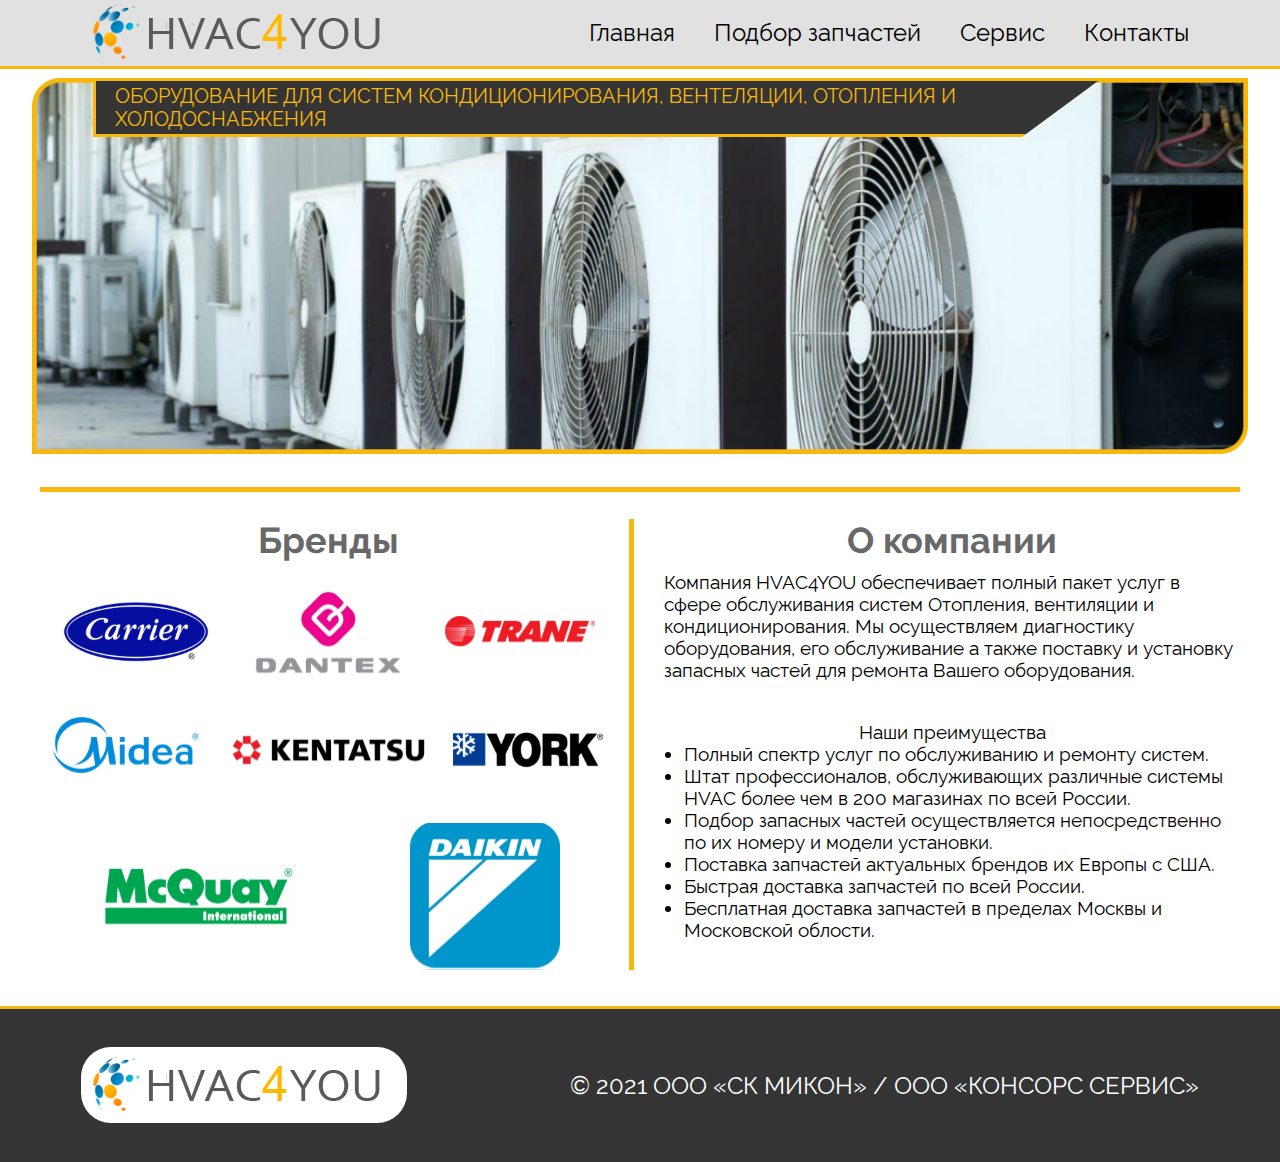
<file: index.html>
<!DOCTYPE html>
<html lang="en">

<head>
  <meta charset="UTF-8">
  <meta http-equiv="X-UA-Compatible" content="IE=edge">
  <meta name="viewport" content="width=device-width, initial-scale=1.0">
  <title>HVAC4YOU</title>
  <link rel="stylesheet" href="css/style__index.css">
</head>

<body>
  <header class="header">
  <img src="img/logo.svg" alt="logo" class="header__logo" />
  <div class="header__open" id="open">
    <span></span>
    <span></span>
    <span></span>
  </div>
  <nav class="header__nav hidden" id="nav">
    <span class="header__close" id="close">X</span>
    <ul class="header__nav__list">
      <li class="header__nav__item"><a href="#" class="header__nav__link">Главная</a></li>
      <li class="header__nav__item"><a href="#" class="header__nav__link">Подбор запчастей</a></li>
      <li class="header__nav__item"><a href="#" class="header__nav__link">Сервис</a></li>
      <li class="header__nav__item"><a href="#" class="header__nav__link">Контакты</a></li>
    </ul>
  </nav>
</header>
  <main class="main">
    <div class="main__banner">
      <img src="img/img1.png" alt="image" class="main__banner__img">
      <div class="main__banner__content">
        <span class="main__banner__content__text">Оборудование для систем кондиционирования, вентеляции, отопления и
          холодоснабжения</span>
      </div>
    </div>
    <div class="main__content">
      <div class="main__content__brand">
        <span class="main__content__brand__title">Бренды</span>
        <div class="main__content__brand__cards">
          <img src="img/brand-1.svg" alt="brand-logo" class="main__content__brand__img">
          <img src="img/brand-2.svg" alt="brand-logo" class="main__content__brand__img">
          <img src="img/brand-3.svg" alt="brand-logo" class="main__content__brand__img">
          <img src="img/brand-4.svg" alt="brand-logo" class="main__content__brand__img">
          <img src="img/brand-5.svg" alt="brand-logo" class="main__content__brand__img margin-top-bottom">
          <img src="img/brand-6.svg" alt="brand-logo" class="main__content__brand__img">
          <img src="img/brand-7.svg" alt="brand-logo" class="main__content__brand__img">
          <img src="img/brand-8.svg" alt="brand-logo" class="main__content__brand__img">
        </div>
      </div>
      <!-- <span class="main__content__line"></span> -->
      <div class="main__content__company">
        <span class="main__content__company__title">О компании</span>
        <div class="main__content__company__content">
          <span class="main__content__company__content--1">
            Компания HVAC4YOU обеспечивает полный пакет услуг в сфере обслуживания систем Отопления, вентиляции и
            кондиционирования. Мы осуществляем диагностику оборудования, его обслуживание а также поставку и установку
            запасных частей для ремонта Вашего оборудования.
          </span>
          <div class="main__content__company__content--2">
            <span class="main__content__company__content--2__title">Наши преимущества</span>
            <ul class="main__content__company__content--2__list">
              <li class="main__content__company__content--2__item">Полный спектр услуг по обслуживанию и ремонту систем.
              </li>
              <li class="main__content__company__content--2__item">Штат профессионалов, обслуживающих различные системы
                HVAC более чем в 200 магазинах по всей России.</li>
              <li class="main__content__company__content--2__item">Подбор запасных частей осуществляется непосредственно
                по их номеру и модели установки.</li>
              <li class="main__content__company__content--2__item">Поставка запчастей актуальных брендов их Европы с
                США.</li>
              <li class="main__content__company__content--2__item">Быстрая доставка запчастей по всей России.</li>
              <li class="main__content__company__content--2__item">Бесплатная доставка запчастей в пределах Москвы и
                Московской облости.</li>
            </ul>
          </div>
        </div>
      </div>
    </div>
  </main>
  <footer class="footer">
    <img src="img/logo.svg" class="footer__logo" alt="logo">
  <span class="footer__copy">
    &copy; 2021 ООО &laquo;СК МИКОН&raquo; / ООО &laquo;КОНСОРС СЕРВИС&raquo;
  </span>
</footer>

  <script src="js/main.js"></script>
</body>

</html>
</file>
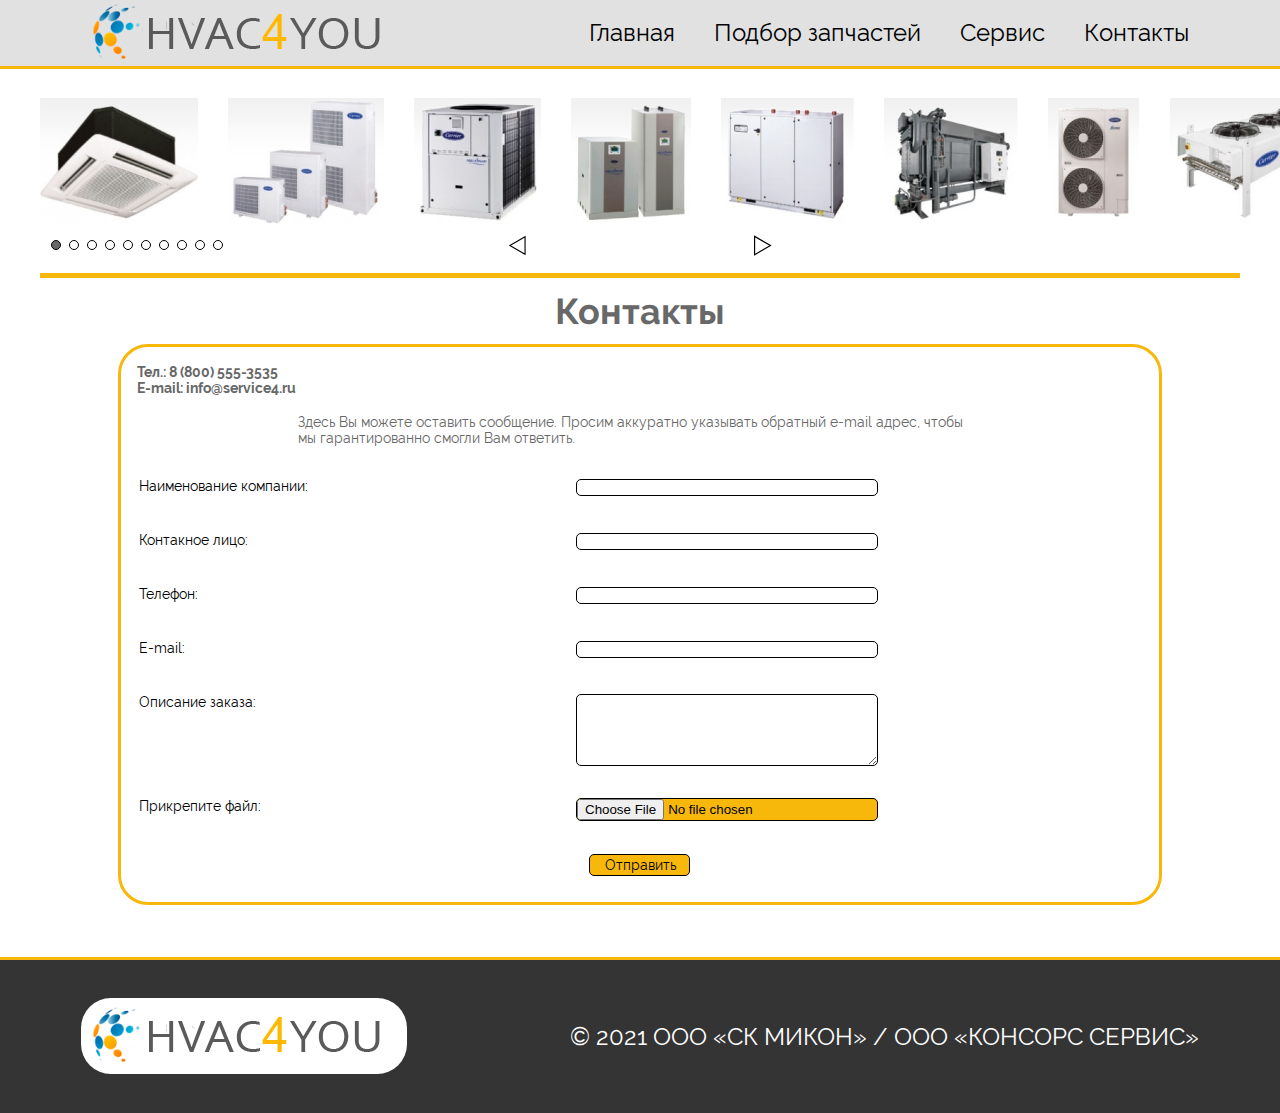
<file: contacts.html>
<!DOCTYPE html>
<html lang="en">

<head>
  <meta charset="UTF-8">
  <meta http-equiv="X-UA-Compatible" content="IE=edge">
  <meta name="viewport" content="width=device-width, initial-scale=1.0">
  <title>HVAC4YOU / Контакты</title>
  <link rel="stylesheet" href="https://unpkg.com/swiper/swiper-bundle.min.css">
  <link rel="stylesheet" href="css/style__contacts.css">
</head>

<body>
  <header class="header">
  <img src="img/logo.svg" alt="logo" class="header__logo" />
  <div class="header__open" id="open">
    <span></span>
    <span></span>
    <span></span>
  </div>
  <nav class="header__nav hidden" id="nav">
    <span class="header__close" id="close">X</span>
    <ul class="header__nav__list">
      <li class="header__nav__item"><a href="index.html" class="header__nav__link">Главная</a></li>
      <li class="header__nav__item"><a href="spare_parts.html" class="header__nav__link">Подбор запчастей</a></li>
      <li class="header__nav__item"><a href="service.html" class="header__nav__link">Сервис</a></li>
      <li class="header__nav__item"><a href="contacts.html" class="header__nav__link">Контакты</a></li>
    </ul>
  </nav>
</header>
  <main class="main">
    <div class="swiper-container">
  <div class="swiper-wrapper">
    <div class="swiper-slide" style="width: 158px">
      <img src="img/slider-img1.png" alt="photo">
    </div>
    <div class="swiper-slide" style="width: 156px">
      <img src="img/slider-img2.png" alt="photo">
    </div>
    <div class="swiper-slide" style="width: 127px">
      <img src="img/slider-img3.png" alt="photo">
    </div>
    <div class="swiper-slide" style="width: 120px">
      <img src="img/slider-img4.png" alt="photo">
    </div>
    <div class="swiper-slide" style="width: 133px">
      <img src="img/slider-img5.png" alt="photo">
    </div>
    <div class="swiper-slide" style="width: 134px">
      <img src="img/slider-img6.png" alt="photo">
    </div>
    <div class="swiper-slide" style="width: 92px">
      <img src="img/slider-img7.png" alt="photo">
    </div>
    <div class="swiper-slide" style="width: 171px">
      <img src="img/slider-img8.png" alt="photo">
    </div>
    <div class="swiper-slide" style="width: 147px">
      <img src="img/slider-img9.png" alt="photo">
    </div>
    <div class="swiper-slide" style="width: 192px">
      <img src="img/slider-img10.png" alt="photo">
    </div>
  </div>
  <div class="container-swiper">
    <img src="img/btn-prev.svg" alt="ico" class="swiper-button-prev">
    <div class="swiper-pagination"></div>
    <img src="img/btn-next.svg" alt="ico" class="swiper-button-next">
  </div>
</div>
    <div class="line"></div>
    <div class="main__content">
      <span class="main__content__title">Контакты</span>
      <form action="#" method="POST" class="main__content__form">
        <span class="main__content__form__text">
          <span class="main__content__form__text_contacts">
            <div>
              Тел.: <a href="tel:+78005553535">8 (800) 555-3535</a>
            </div>
            <div>
              E-mail: <a href="mailto:info@service4.ru">info@service4.ru</a>
            </div>
          </span>
          <span class="main__content__form__text_text">
            Здесь Вы можете оставить сообщение. Просим аккуратно указывать обратный e-mail адрес, чтобы мы гарантированно смогли Вам ответить.
          </span>
        </span>
        <table class="main__content__table">
          <tr>
            <td>
              <span class="main__content__table__text">Наименование компании:</span>
            </td>
            <td>
              <input type=" text">
            </td>
            <td></td>
          </tr>
          <tr>
            <td>
              <span class="main__content__table__text">Контакное лицо:</span>
            </td>
            <td>
              <input type="text">
            </td>
            <td></td>
          </tr>
          <tr>
            <td>
              <span class="main__content__table__text">Телефон:</span>
            </td>
            <td>
              <input type="tel" name="tel" id="tel">
            </td>
            <td></td>
          </tr>
          <tr>
            <td>
              <span class="main__content__table__text">E-mail:</span>
            </td>
            <td>
              <input type="email" name="email" id="email">
            </td>
            <td></td>
          </tr>
          <tr>
            <td>
              <span class="main__content__table__text">Описание заказа:</span>
            </td>
            <td>
              <textarea name="textarea" id="textarea" cols="30" rows="10"></textarea>
            </td>
            <td></td>
          </tr>
          <tr>
            <td>
              <span class="main__content__table__text">Прикрепите файл:</span>
            </td>
            <td>
              <input type="file" name="file" id="file">
            </td>
            <td></td>
          </tr>
        </table>
        <button type="submit" class="main__content__form__btn">Отправить</button>
      </form>
    </div>
  </main>
  <footer class="footer">
    <img src="img/logo.svg" class="footer__logo" alt="logo">
  <span class="footer__copy">
    &copy; 2021 ООО &laquo;СК МИКОН&raquo; / ООО &laquo;КОНСОРС СЕРВИС&raquo;
  </span>
</footer>

  <script src="https://unpkg.com/swiper/swiper-bundle.min.js"></script>
  <script src="js/main.js"></script>
  <script src="js/swiper.js"></script>
</body>

</html>
</file>
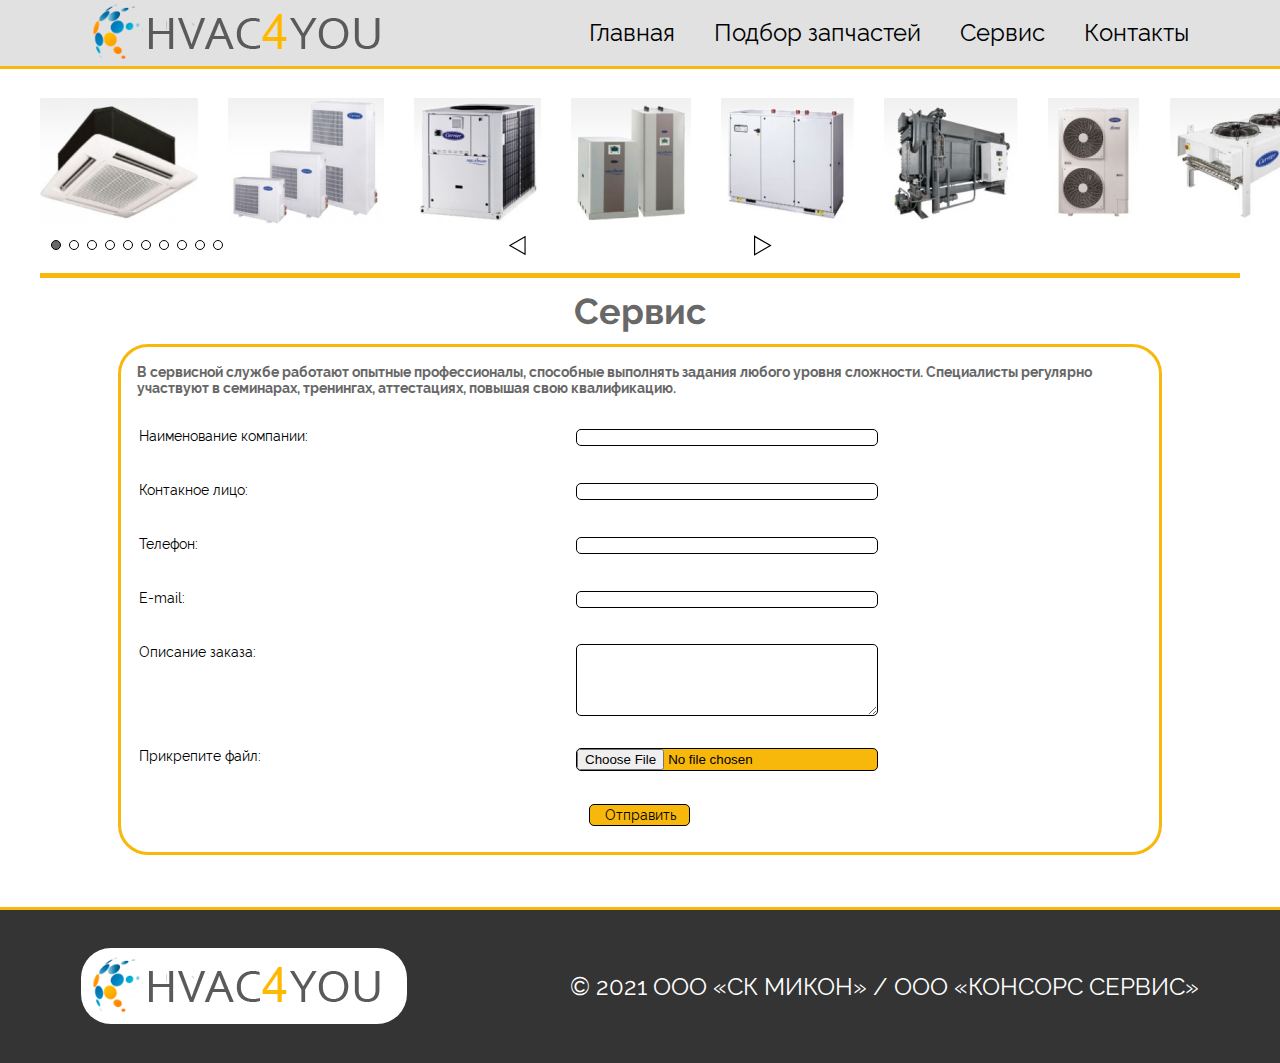
<file: service.html>
<!DOCTYPE html>
<html lang="en">

<head>
  <meta charset="UTF-8">
  <meta http-equiv="X-UA-Compatible" content="IE=edge">
  <meta name="viewport" content="width=device-width, initial-scale=1.0">
  <title>HVAC4YOU / Сервис</title>
  <link rel="stylesheet" href="https://unpkg.com/swiper/swiper-bundle.min.css">
  <link rel="stylesheet" href="css/style__service.css">
</head>

<body>
  <header class="header">
    <img src="img/logo.svg" alt="logo" class="header__logo" />
    <div class="header__open" id="open">
      <span></span>
      <span></span>
      <span></span>
    </div>
    <nav class="header__nav hidden" id="nav">
      <span class="header__close" id="close">X</span>
      <ul class="header__nav__list">
        <li class="header__nav__item"><a href="index.html" class="header__nav__link">Главная</a></li>
        <li class="header__nav__item"><a href="spare_parts.html" class="header__nav__link">Подбор запчастей</a></li>
        <li class="header__nav__item"><a href="service.html" class="header__nav__link">Сервис</a></li>
        <li class="header__nav__item"><a href="contacts.html" class="header__nav__link">Контакты</a></li>
      </ul>
    </nav>
  </header>
  <main class="main">
    <div class="swiper-container">
      <div class="swiper-wrapper">
        <div class="swiper-slide" style="width: 158px">
          <img src="img/slider-img1.png" alt="photo">
        </div>
        <div class="swiper-slide" style="width: 156px">
          <img src="img/slider-img2.png" alt="photo">
        </div>
        <div class="swiper-slide" style="width: 127px">
          <img src="img/slider-img3.png" alt="photo">
        </div>
        <div class="swiper-slide" style="width: 120px">
          <img src="img/slider-img4.png" alt="photo">
        </div>
        <div class="swiper-slide" style="width: 133px">
          <img src="img/slider-img5.png" alt="photo">
        </div>
        <div class="swiper-slide" style="width: 134px">
          <img src="img/slider-img6.png" alt="photo">
        </div>
        <div class="swiper-slide" style="width: 92px">
          <img src="img/slider-img7.png" alt="photo">
        </div>
        <div class="swiper-slide" style="width: 171px">
          <img src="img/slider-img8.png" alt="photo">
        </div>
        <div class="swiper-slide" style="width: 147px">
          <img src="img/slider-img9.png" alt="photo">
        </div>
        <div class="swiper-slide" style="width: 192px">
          <img src="img/slider-img10.png" alt="photo">
        </div>
      </div>
      <div class="container-swiper">
        <img src="img/btn-prev.svg" alt="ico" class="swiper-button-prev">
        <div class="swiper-pagination"></div>
        <img src="img/btn-next.svg" alt="ico" class="swiper-button-next">
      </div>
    </div>
    <div class="line"></div>
    <div class="main__content">
      <span class="main__content__title">Сервис</span>
      <form action="#" method="POST" class="main__content__form">
        <span class="main__content__form__text">В сервисной службе работают опытные профессионалы, способные выполнять
          задания любого уровня сложности. Специалисты регулярно участвуют в семинарах, тренингах, аттестациях, повышая
          свою квалификацию.</span>
        <table class="main__content__table">
          <tr>
            <td>
              <span class="main__content__table__text">Наименование компании:</span>
            </td>
            <td>
              <input type=" text">
            </td>
            <td></td>
          </tr>
          <tr>
            <td>
              <span class="main__content__table__text">Контакное лицо:</span>
            </td>
            <td>
              <input type="text">
            </td>
            <td></td>
          </tr>
          <tr>
            <td>
              <span class="main__content__table__text">Телефон:</span>
            </td>
            <td>
              <input type="tel" name="tel" id="tel">
            </td>
            <td></td>
          </tr>
          <tr>
            <td>
              <span class="main__content__table__text">E-mail:</span>
            </td>
            <td>
              <input type="email" name="email" id="email">
            </td>
            <td></td>
          </tr>
          <tr>
            <td>
              <span class="main__content__table__text">Описание заказа:</span>
            </td>
            <td>
              <textarea name="textarea" id="textarea" cols="30" rows="10"></textarea>
            </td>
            <td></td>
          </tr>
          <tr>
            <td>
              <span class="main__content__table__text">Прикрепите файл:</span>
            </td>
            <td>
              <input type="file" name="file" id="file">
            </td>
            <td></td>
          </tr>
        </table>
        <button type="submit" class="main__content__form__btn">Отправить</button>
      </form>
    </div>
  </main>
  <footer class="footer">
    <img src="img/logo.svg" class="footer__logo" alt="logo">
    <span class="footer__copy">
      &copy; 2021 ООО &laquo;СК МИКОН&raquo; / ООО &laquo;КОНСОРС СЕРВИС&raquo;
    </span>
  </footer>

  <script src="https://unpkg.com/swiper/swiper-bundle.min.js"></script>
  <script src="js/main.js"></script>
  <script src="js/swiper.js"></script>
</body>

</html>
</file>
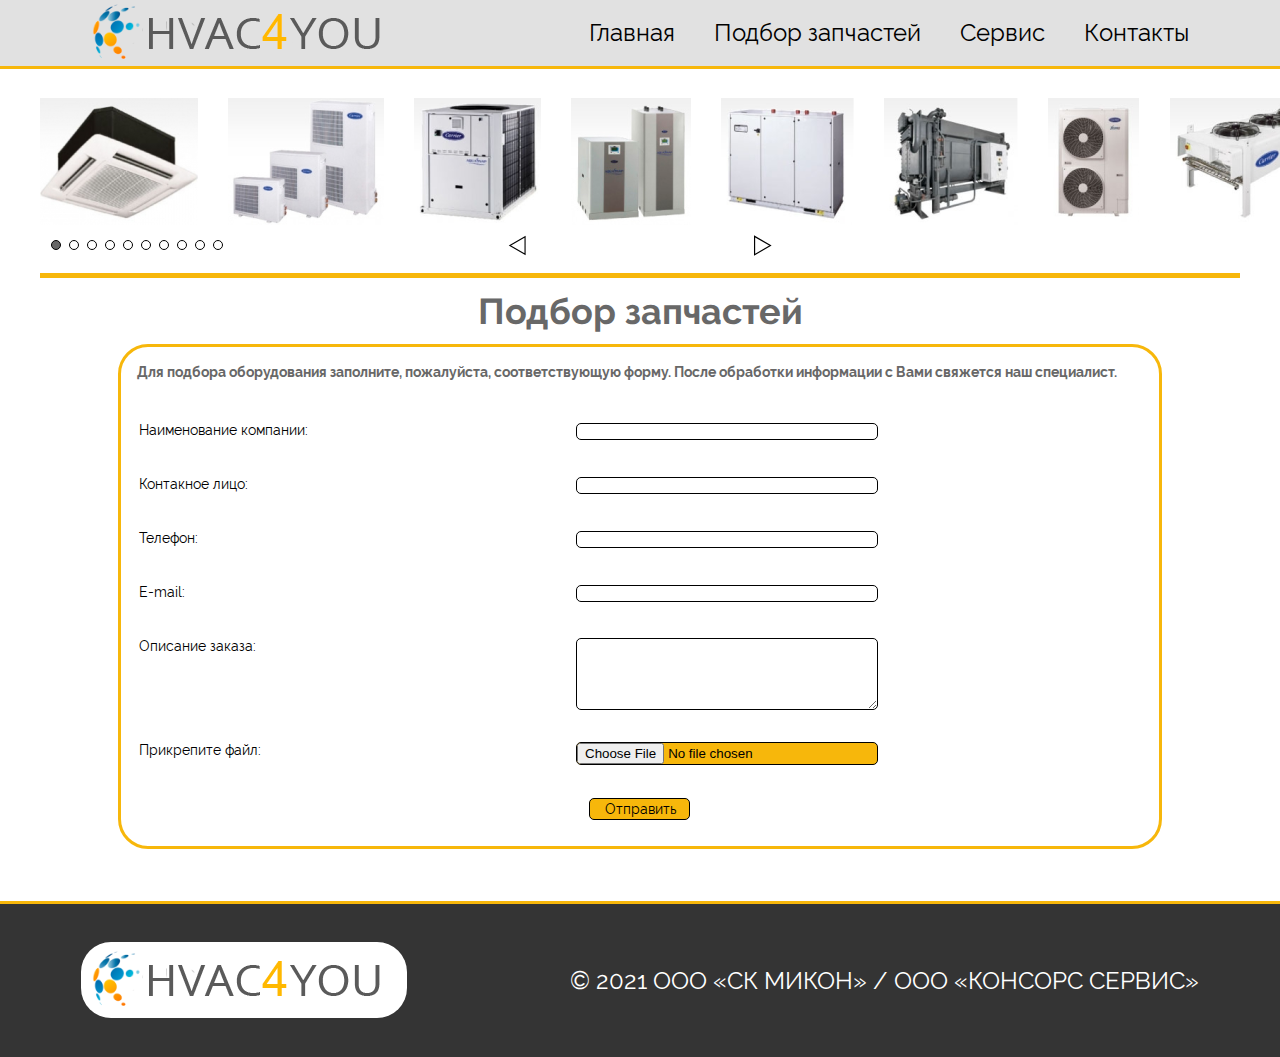
<file: spare_parts.html>
<!DOCTYPE html>
<html lang="en">

<head>
  <meta charset="UTF-8">
  <meta http-equiv="X-UA-Compatible" content="IE=edge">
  <meta name="viewport" content="width=device-width, initial-scale=1.0">
  <title>HVAC4YOU / Подбор запчастей</title>
  <link rel="stylesheet" href="https://unpkg.com/swiper/swiper-bundle.min.css">
  <link rel="stylesheet" href="css/style__spare_parts.css">
</head>

<body>
  <header class="header">
    <img src="img/logo.svg" alt="logo" class="header__logo" />
    <div class="header__open" id="open">
      <span></span>
      <span></span>
      <span></span>
    </div>
    <nav class="header__nav hidden" id="nav">
      <span class="header__close" id="close">X</span>
      <ul class="header__nav__list">
        <li class="header__nav__item"><a href="index.html" class="header__nav__link">Главная</a></li>
        <li class="header__nav__item"><a href="spare_parts.html" class="header__nav__link">Подбор запчастей</a></li>
        <li class="header__nav__item"><a href="service.html" class="header__nav__link">Сервис</a></li>
        <li class="header__nav__item"><a href="contacts.html" class="header__nav__link">Контакты</a></li>
      </ul>
    </nav>
  </header>
  <main class="main">
    <div class="swiper-container">
      <div class="swiper-wrapper">
        <div class="swiper-slide" style="width: 158px">
          <img src="img/slider-img1.png" alt="photo">
        </div>
        <div class="swiper-slide" style="width: 156px">
          <img src="img/slider-img2.png" alt="photo">
        </div>
        <div class="swiper-slide" style="width: 127px">
          <img src="img/slider-img3.png" alt="photo">
        </div>
        <div class="swiper-slide" style="width: 120px">
          <img src="img/slider-img4.png" alt="photo">
        </div>
        <div class="swiper-slide" style="width: 133px">
          <img src="img/slider-img5.png" alt="photo">
        </div>
        <div class="swiper-slide" style="width: 134px">
          <img src="img/slider-img6.png" alt="photo">
        </div>
        <div class="swiper-slide" style="width: 92px">
          <img src="img/slider-img7.png" alt="photo">
        </div>
        <div class="swiper-slide" style="width: 171px">
          <img src="img/slider-img8.png" alt="photo">
        </div>
        <div class="swiper-slide" style="width: 147px">
          <img src="img/slider-img9.png" alt="photo">
        </div>
        <div class="swiper-slide" style="width: 192px">
          <img src="img/slider-img10.png" alt="photo">
        </div>
      </div>
      <div class="container-swiper">
        <img src="img/btn-prev.svg" alt="ico" class="swiper-button-prev">
        <div class="swiper-pagination"></div>
        <img src="img/btn-next.svg" alt="ico" class="swiper-button-next">
      </div>
    </div>
    <div class="line"></div>
    <div class="main__content">
      <span class="main__content__title">Подбор запчастей</span>
      <form action="#" method="POST" class="main__content__form">
        <span class="main__content__form__text">Для подбора оборудования заполните, пожалуйста, соответствующую форму.
          После обработки информации с Вами свяжется наш специалист.</span>
        <table class="main__content__table">
          <tr>
            <td>
              <span class="main__content__table__text">Наименование компании:</span>
            </td>
            <td>
              <input type=" text">
            </td>
            <td></td>
          </tr>
          <tr>
            <td>
              <span class="main__content__table__text">Контакное лицо:</span>
            </td>
            <td>
              <input type="text">
            </td>
            <td></td>
          </tr>
          <tr>
            <td>
              <span class="main__content__table__text">Телефон:</span>
            </td>
            <td>
              <input type="tel" name="tel" id="tel">
            </td>
            <td></td>
          </tr>
          <tr>
            <td>
              <span class="main__content__table__text">E-mail:</span>
            </td>
            <td>
              <input type="email" name="email" id="email">
            </td>
            <td></td>
          </tr>
          <tr>
            <td>
              <span class="main__content__table__text">Описание заказа:</span>
            </td>
            <td>
              <textarea name="textarea" id="textarea" cols="30" rows="10"></textarea>
            </td>
            <td></td>
          </tr>
          <tr>
            <td>
              <span class="main__content__table__text">Прикрепите файл:</span>
            </td>
            <td>
              <input type="file" name="file" id="file">
            </td>
            <td></td>
          </tr>
        </table>
        <button type="submit" class="main__content__form__btn">Отправить</button>
      </form>
    </div>
  </main>
  <footer class="footer">
    <img src="img/logo.svg" class="footer__logo" alt="logo">
    <span class="footer__copy">
      &copy; 2021 ООО &laquo;СК МИКОН&raquo; / ООО &laquo;КОНСОРС СЕРВИС&raquo;
    </span>
  </footer>

  <script src="https://unpkg.com/swiper/swiper-bundle.min.js"></script>
  <script src="js/main.js"></script>
  <script src="js/swiper.js"></script>
</body>

</html>
</file>
<file: css/style__index.css>
@font-face {
  font-family: "Raleway-Bold";
  font-display: swap;
  src: url("../fonts/Raleway-Bold.woff") format("woff"), url("../fonts/Raleway-Bold.woff2") format("woff2");
  font-weight: 700;
  font-style: normal;
}

@font-face {
  font-family: "Raleway-Regular";
  font-display: swap;
  src: url("../fonts/Raleway-Regular.woff") format("woff"), url("../fonts/Raleway-Regular.woff2") format("woff2");
  font-weight: 400;
  font-style: normal;
}

* {
  padding: 0;
  margin: 0;
}

body {
  min-height: 100vh;
}

.header {
  min-height: 66px;
  background-color: #E1E1E1;
  border-bottom: 3px solid #F7B70B;
  display: -webkit-box;
  display: -ms-flexbox;
  display: flex;
  -webkit-box-align: center;
      -ms-flex-align: center;
          align-items: center;
  -ms-flex-pack: distribute;
      justify-content: space-around;
}

.header__open,
.header__close {
  display: none;
}

.header__nav__list {
  width: 600px;
  list-style-type: none;
  display: -webkit-box;
  display: -ms-flexbox;
  display: flex;
  -webkit-box-pack: justify;
      -ms-flex-pack: justify;
          justify-content: space-between;
  -webkit-box-align: center;
      -ms-flex-align: center;
          align-items: center;
}

.header__nav__link {
  color: #000;
  line-height: 28px;
  font-size: 24px;
  font-family: "Raleway-Regular", sans-serif;
  text-decoration: none;
}

.header__nav__link:hover {
  text-decoration: underline;
}

.header__nav__link:active {
  text-decoration: none;
}

.main {
  padding: 9px 0 0 0;
  display: -webkit-box;
  display: -ms-flexbox;
  display: flex;
  -webkit-box-orient: vertical;
  -webkit-box-direction: normal;
      -ms-flex-direction: column;
          flex-direction: column;
  -webkit-box-align: center;
      -ms-flex-align: center;
          align-items: center;
}

.main__banner {
  width: 1295px;
  padding: 0 0 29px 0;
  position: relative;
}

.main__banner__img {
  width: 100%;
  height: auto;
}

.main__banner__content {
  position: absolute;
  top: 0;
  left: 5%;
  width: 1200px;
  height: 59.44px;
  -webkit-clip-path: polygon(0 0, 100% 0%, 92% 100%, 0% 100%);
          clip-path: polygon(0 0, 100% 0%, 92% 100%, 0% 100%);
  -webkit-box-sizing: border-box;
          box-sizing: border-box;
  background-color: #343434;
  border: 3px solid #F7B70B;
  border-bottom-right-radius: 50px;
  display: -webkit-box;
  display: -ms-flexbox;
  display: flex;
  -webkit-box-align: center;
      -ms-flex-align: center;
          align-items: center;
  -webkit-box-pack: center;
      -ms-flex-pack: center;
          justify-content: center;
}

.main__banner__content__text {
  width: 90.25%;
  color: #F7B70B;
  line-height: 23px;
  font-size: 20px;
  font-family: "Raleway-Regular", sans-serif;
  text-transform: uppercase;
  margin: 0 0 0 -60px;
}

.main__content {
  width: 1200px;
  border-top: 5px solid #F7B70B;
  padding: 7.3px 0 36px 0;
  display: -webkit-box;
  display: -ms-flexbox;
  display: flex;
  -webkit-box-pack: justify;
      -ms-flex-pack: justify;
          justify-content: space-between;
}

.main__content__brand {
  width: 48%;
  display: -webkit-box;
  display: -ms-flexbox;
  display: flex;
  -webkit-box-orient: vertical;
  -webkit-box-direction: normal;
      -ms-flex-direction: column;
          flex-direction: column;
  -webkit-box-align: center;
      -ms-flex-align: center;
          align-items: center;
  margin: 20px 0 0 0;
}

.main__content__brand__title {
  color: #686868;
  line-height: 42px;
  font-size: 36px;
  font-family: "Raleway-Bold", sans-serif;
  padding: 0 0 27px 0;
}

.main__content__brand__cards {
  display: -webkit-box;
  display: -ms-flexbox;
  display: flex;
  -ms-flex-wrap: wrap;
      flex-wrap: wrap;
  -webkit-box-align: center;
      -ms-flex-align: center;
          align-items: center;
  -ms-flex-pack: distribute;
      justify-content: space-around;
}

.main__content__brand__cards .margin-top-bottom {
  margin: 51.5px 0 51.5px 0;
}

.main__content__company {
  width: 48%;
  display: -webkit-box;
  display: -ms-flexbox;
  display: flex;
  -webkit-box-orient: vertical;
  -webkit-box-direction: normal;
      -ms-flex-direction: column;
          flex-direction: column;
  -webkit-box-align: center;
      -ms-flex-align: center;
          align-items: center;
  border-left: 5px solid #F7B70B;
  padding: 0 0 0 30px;
  margin: 20px 0 0 0;
}

.main__content__company__title {
  color: #686868;
  line-height: 42px;
  font-size: 36px;
  font-family: "Raleway-Bold", sans-serif;
  padding: 0 0 10px 0;
}

.main__content__company__content {
  display: -webkit-box;
  display: -ms-flexbox;
  display: flex;
  -webkit-box-orient: vertical;
  -webkit-box-direction: normal;
      -ms-flex-direction: column;
          flex-direction: column;
  -webkit-box-align: center;
      -ms-flex-align: center;
          align-items: center;
  -webkit-box-pack: space-evenly;
      -ms-flex-pack: space-evenly;
          justify-content: space-evenly;
  width: 100%;
}

.main__content__company__content--1 {
  width: 100%;
  color: #000;
  line-height: 22px;
  font-size: 19.15px;
  font-family: "Raleway-Regular", sans-serif;
  padding: 0 0 40px 0;
}

.main__content__company__content--2 {
  width: 100%;
  display: -webkit-box;
  display: -ms-flexbox;
  display: flex;
  -webkit-box-orient: vertical;
  -webkit-box-direction: normal;
      -ms-flex-direction: column;
          flex-direction: column;
  -webkit-box-align: center;
      -ms-flex-align: center;
          align-items: center;
}

.main__content__company__content--2__title {
  width: 100%;
  text-align: center;
  color: #000;
  line-height: 22px;
  font-size: 19.15px;
  font-family: "Raleway-Regular", sans-serif;
}

.main__content__company__content--2__list {
  padding: 0 0 0 20px;
}

.main__content__company__content--2__item {
  color: #000;
  line-height: 22px;
  font-size: 19.15px;
  font-family: "Raleway-Regular", sans-serif;
}

.footer {
  min-height: 153px;
  background-color: #343434;
  display: -webkit-box;
  display: -ms-flexbox;
  display: flex;
  -webkit-box-align: center;
      -ms-flex-align: center;
          align-items: center;
  -ms-flex-pack: distribute;
      justify-content: space-around;
  border-top: 3px solid #F7B70B;
}

.footer__logo {
  background-color: #fff;
  border-radius: 30px;
  padding: 9px 1px 9px 11px;
}

.footer__copy {
  color: #fff;
  line-height: 29px;
  font-size: 24px;
  font-family: "Raleway-Regular", sans-serif;
  text-align: center;
}

@media (max-width: 1295px) {
  .main__banner {
    width: 95%;
  }

  .main__banner__content {
    width: 83%;
  }
}

@media (max-width: 1200px) {
  .main__content {
    width: 95%;
  }
}

@media (max-width: 1024px) {
  .header__open {
    display: -webkit-box;
    display: -ms-flexbox;
    display: flex;
    -webkit-box-orient: vertical;
    -webkit-box-direction: normal;
        -ms-flex-direction: column;
            flex-direction: column;
    -webkit-box-align: center;
        -ms-flex-align: center;
            align-items: center;
  }

  .header__open span {
    width: 35px;
    height: 3px;
    background-color: #343434;
  }

  .header__open span:nth-child(2) {
    margin: 12px 0;
  }

  .header__close {
    display: block;
    position: absolute;
    top: 15px;
    right: 15px;
    font-size: 64px;
    font-family: sans-serif;
    color: #343434;
  }

  .header .hidden {
    opacity: 0;
    visibility: hidden;
    position: absolute;
    top: -99999px;
    right: -99999px;
  }

  .header .visible {
    opacity: 1;
    visibility: visible;
    position: fixed;
    top: 0;
    right: 0;
    width: 100%;
    height: 100%;
    background-color: #fff;
    z-index: 2;
  }

  .header__nav {
    display: -webkit-box;
    display: -ms-flexbox;
    display: flex;
    -webkit-box-align: center;
        -ms-flex-align: center;
            align-items: center;
    -webkit-box-pack: center;
        -ms-flex-pack: center;
            justify-content: center;
  }

  .header__nav__list {
    -webkit-box-orient: vertical;
    -webkit-box-direction: normal;
        -ms-flex-direction: column;
            flex-direction: column;
    -webkit-box-align: center;
        -ms-flex-align: center;
            align-items: center;
    height: 300px;
  }

  .header__nav__link {
    font-size: 32px;
    line-height: 36px;
  }

  .main__banner__content__text {
    margin: 0;
  }
}

@media (max-width: 1000px) {
  .footer {
    padding: 20px 0;
    -webkit-box-orient: vertical;
    -webkit-box-direction: normal;
        -ms-flex-direction: column;
            flex-direction: column;
  }

  .footer__logo {
    margin: 0 0 10px 0;
  }
}

@media (max-width: 780px) {
  .main__banner__content {
    height: 90px;
  }
}

@media (max-width: 670px) {
  .main__content {
    -webkit-box-orient: vertical;
    -webkit-box-direction: normal;
        -ms-flex-direction: column;
            flex-direction: column;
    -webkit-box-pack: justify;
        -ms-flex-pack: justify;
            justify-content: justify;
  }

  .main__content__brand {
    width: 100%;
  }

  .main__content__company {
    width: 100%;
    border-left: none;
    border-top: 5px solid #F7B70B;
    padding: 20px 0 0 0;
  }
}

@media (max-width: 560px) {
  .main__banner__content__text {
    line-height: 17px;
    font-size: 14px;
  }
}

@media (max-width: 425px) {
  .header__logo {
    width: 240px;
    height: auto;
  }

  .footer__logo {
    width: 280px;
    height: auto;
  }

  .main__content__brand__cards {
    -webkit-box-orient: vertical;
    -webkit-box-direction: normal;
        -ms-flex-direction: column;
            flex-direction: column;
    -webkit-box-pack: justify;
        -ms-flex-pack: justify;
            justify-content: space-between;
    height: 700px;
  }

  .main__content__brand__cards .margin-top-bottom {
    margin: 0;
  }
}
</file>
<file: css/style__contacts.css>
@font-face {
  font-family: "Raleway-Bold";
  font-display: swap;
  src: url("../fonts/Raleway-Bold.woff") format("woff"), url("../fonts/Raleway-Bold.woff2") format("woff2");
  font-weight: 700;
  font-style: normal;
}

@font-face {
  font-family: "Raleway-Regular";
  font-display: swap;
  src: url("../fonts/Raleway-Regular.woff") format("woff"), url("../fonts/Raleway-Regular.woff2") format("woff2");
  font-weight: 400;
  font-style: normal;
}

* {
  padding: 0;
  margin: 0;
}

body {
  min-height: 100vh;
}

.header {
  min-height: 66px;
  background-color: #E1E1E1;
  border-bottom: 3px solid #F7B70B;
  display: -webkit-box;
  display: -ms-flexbox;
  display: flex;
  -webkit-box-align: center;
  -ms-flex-align: center;
  align-items: center;
  -ms-flex-pack: distribute;
  justify-content: space-around;
}

.header__open,
.header__close {
  display: none;
}

.header__nav__list {
  width: 600px;
  list-style-type: none;
  display: -webkit-box;
  display: -ms-flexbox;
  display: flex;
  -webkit-box-pack: justify;
  -ms-flex-pack: justify;
  justify-content: space-between;
  -webkit-box-align: center;
  -ms-flex-align: center;
  align-items: center;
}

.header__nav__link {
  color: #000;
  line-height: 28px;
  font-size: 24px;
  font-family: "Raleway-Regular", sans-serif;
  text-decoration: none;
}

.header__nav__link:hover {
  text-decoration: underline;
}

.header__nav__link:active {
  text-decoration: none;
}

.main {
  margin: 0 0 52px 0;
}

.main .swiper-container {
  width: 1200px;
  height: 185px;
  margin: 0 auto;
}

.main .swiper-slide {
  text-align: center;
  font-size: 18px;
  background: #fff;
  display: -webkit-box;
  display: -ms-flexbox;
  display: flex;
  -webkit-box-pack: center;
  -ms-flex-pack: center;
  justify-content: center;
  -webkit-box-align: center;
  -ms-flex-align: center;
  align-items: center;
}

.main .swiper-pagination-bullets {
  bottom: 0px;
}

.main .swiper-pagination-bullet {
  background: transparent;
  border: 1px solid #000;
  opacity: 1;
  margin: 0 10px 0 0;
}

.main .swiper-pagination-bullet:last-child {
  margin-right: 0px;
}

.main .swiper-pagination-bullet-active {
  background: #676767;
}

.main .container-swiper {
  position: relative;
  display: -webkit-box;
  display: -ms-flexbox;
  display: flex;
  -webkit-box-pack: center;
  -ms-flex-pack: center;
  justify-content: center;
}

.main .swiper-button-prev {
  left: 39%;
  top: -11px;
}

.main .swiper-button-next {
  right: 39%;
  top: -11px;
}

.main .swiper-pagination {
  width: 190px;
}

.main .line {
  width: 1200px;
  height: 5px;
  background-color: #F7B70B;
  margin: 18.68px auto 0;
}

.main__content {
  display: -webkit-box;
  display: -ms-flexbox;
  display: flex;
  -webkit-box-orient: vertical;
  -webkit-box-direction: normal;
  -ms-flex-direction: column;
  flex-direction: column;
  -webkit-box-align: center;
  -ms-flex-align: center;
  align-items: center;
}

.main__content__title {
  color: #686868;
  line-height: 42px;
  font-size: 36px;
  font-family: "Raleway-Bold", sans-serif;
  padding: 12px 0 12px 0;
  text-align: center;
}

.main__content__form {
  width: 1005px;
  border-radius: 30px;
  border: 3px solid #F7B70B;
  padding: 17px 17px 26px 16px;
  margin: 0 auto;
  display: -webkit-box;
  display: -ms-flexbox;
  display: flex;
  -webkit-box-orient: vertical;
  -webkit-box-direction: normal;
  -ms-flex-direction: column;
  flex-direction: column;
  -webkit-box-align: center;
  -ms-flex-align: center;
  align-items: center;
}

.main__content__form__text {
  width: 100%;
  color: #686868;
  line-height: 16px;
  font-size: 14px;
  font-family: "Raleway-Bold", sans-serif;
  padding: 0 0 30px 0;
}

.main__content__form__btn {
  width: 101px;
  color: #000;
  line-height: 16px;
  font-size: 14px;
  font-family: "Raleway-Regular", sans-serif;
  padding: 2px 15px;
  background: #F7B70B;
  border: 1px solid #000;
  border-radius: 5px;
}

.main__content__table {
  width: 100%;
}

.main__content__table__text {
  color: #000;
  line-height: 16px;
  font-size: 14px;
  font-family: "Raleway-Regular", sans-serif;
  display: block;
  width: 175px;
}

.main__content__table tr {
  display: -webkit-box;
  display: -ms-flexbox;
  display: flex;
  -webkit-box-pack: justify;
  -ms-flex-pack: justify;
  justify-content: space-between;
  height: 20px;
  margin: 0 0 34px 0;
}

.main__content__table tr:nth-child(5) {
  min-height: 70px;
}

.main__content__table input,
.main__content__table textarea {
  width: 300px;
  border: 1px solid #000;
  border-radius: 5px;
}

.main__content__table textarea {
  height: 70px;
}

.main__content__table input[type="file"] {
  background-color: #F7B70B;
}

.main__content__form__text {
  display: -webkit-box;
  display: -ms-flexbox;
  display: flex;
  -webkit-box-orient: vertical;
  -webkit-box-direction: normal;
  -ms-flex-direction: column;
  flex-direction: column;
  -webkit-box-align: center;
  -ms-flex-align: center;
  align-items: center;
}

.main__content__form__text_contacts {
  width: 100%;
  margin: 0 0 18px 0;
}

.main__content__form__text_contacts a {
  color: #686868;
  line-height: 16px;
  font-size: 14px;
  font-family: "Raleway-Bold", sans-serif;
  text-decoration: none;
}

.main__content__form__text_contacts a:hover {
  text-decoration: underline;
}

.main__content__form__text_text {
  width: 684px;
  color: #686868;
  line-height: 16px;
  font-size: 14px;
  font-family: "Raleway-Regular", sans-serif;
}

.footer {
  min-height: 153px;
  background-color: #343434;
  display: -webkit-box;
  display: -ms-flexbox;
  display: flex;
  -webkit-box-align: center;
  -ms-flex-align: center;
  align-items: center;
  -ms-flex-pack: distribute;
  justify-content: space-around;
  border-top: 3px solid #F7B70B;
}

.footer__logo {
  background-color: #fff;
  border-radius: 30px;
  padding: 9px 1px 9px 11px;
}

.footer__copy {
  color: #fff;
  line-height: 29px;
  font-size: 24px;
  font-family: "Raleway-Regular", sans-serif;
  text-align: center;
}

@media (max-width: 1200px) {
  .main .swiper-container {
    width: 100%;
  }

  .main .line {
    width: 95%;
  }
}

@media (max-width: 1080px) {
  .main__content__form {
    width: 90%;
  }
}

@media (max-width: 1055px) {
  .main .swiper-button-prev {
    left: 37%;
    top: -11px;
  }

  .main .swiper-button-next {
    right: 37%;
    top: -11px;
  }
}

@media (max-width: 1024px) {
  .header__open {
    display: -webkit-box;
    display: -ms-flexbox;
    display: flex;
    -webkit-box-orient: vertical;
    -webkit-box-direction: normal;
    -ms-flex-direction: column;
    flex-direction: column;
    -webkit-box-align: center;
    -ms-flex-align: center;
    align-items: center;
  }

  .header__open span {
    width: 35px;
    height: 3px;
    background-color: #343434;
  }

  .header__open span:nth-child(2) {
    margin: 12px 0;
  }

  .header__close {
    display: block;
    position: absolute;
    top: 15px;
    right: 15px;
    font-size: 64px;
    font-family: sans-serif;
    color: #343434;
  }

  .header .hidden {
    opacity: 0;
    visibility: hidden;
    position: absolute;
    top: -99999px;
    right: -99999px;
  }

  .header .visible {
    opacity: 1;
    visibility: visible;
    position: fixed;
    top: 0;
    right: 0;
    width: 100%;
    height: 100%;
    background-color: #fff;
    z-index: 2;
  }

  .header__nav {
    display: -webkit-box;
    display: -ms-flexbox;
    display: flex;
    -webkit-box-align: center;
    -ms-flex-align: center;
    align-items: center;
    -webkit-box-pack: center;
    -ms-flex-pack: center;
    justify-content: center;
  }

  .header__nav__list {
    -webkit-box-orient: vertical;
    -webkit-box-direction: normal;
    -ms-flex-direction: column;
    flex-direction: column;
    -webkit-box-align: center;
    -ms-flex-align: center;
    align-items: center;
    height: 300px;
  }

  .header__nav__link {
    font-size: 32px;
    line-height: 36px;
  }
}

@media (max-width: 1000px) {
  .footer {
    padding: 20px 0;
    -webkit-box-orient: vertical;
    -webkit-box-direction: normal;
    -ms-flex-direction: column;
    flex-direction: column;
  }

  .footer__logo {
    margin: 0 0 10px 0;
  }
}

@media (max-width: 900px) {
  .main .swiper-button-prev {
    left: 35%;
    top: -11px;
  }

  .main .swiper-button-next {
    right: 35%;
    top: -11px;
  }
}

@media (max-width: 800px) {
  .main .swiper-button-prev {
    left: 33%;
    top: -11px;
  }

  .main .swiper-button-next {
    right: 33%;
    top: -11px;
  }
}

@media (max-width: 770px) {
  .main__content__form__text_text {
    width: 100%;
  }
}

@media (max-width: 700px) {
  .main .swiper-button-prev {
    left: 31%;
    top: -11px;
  }

  .main .swiper-button-next {
    right: 31%;
    top: -11px;
  }
}

@media (max-width: 600px) {
  .main .swiper-button-prev {
    left: 29%;
    top: -11px;
  }

  .main .swiper-button-next {
    right: 29%;
    top: -11px;
  }
}

@media (max-width: 550px) {
  .main .swiper-button-prev {
    left: 27%;
    top: -11px;
  }

  .main .swiper-button-next {
    right: 27%;
    top: -11px;
  }
}

@media (max-width: 500px) {
  .main .swiper-button-prev {
    left: 25%;
    top: -11px;
  }

  .main .swiper-button-next {
    right: 25%;
    top: -11px;
  }

  .main__content__table tr {
    -webkit-box-orient: vertical;
    -webkit-box-direction: normal;
    -ms-flex-direction: column;
    flex-direction: column;
  }

  .footer__copy {
    font-size: 21px;
    line-height: 26px;
  }
}

@media (max-width: 450px) {
  .main .swiper-button-prev {
    left: 21%;
    top: -11px;
  }

  .main .swiper-button-next {
    right: 21%;
    top: -11px;
  }
}

@media (max-width: 425px) {
  .header__logo {
    width: 240px;
    height: auto;
  }

  .footer__logo {
    width: 280px;
    height: auto;
  }
}

@media (max-width: 400px) {
  .main .swiper-button-prev {
    left: 18%;
    top: -11px;
  }

  .main .swiper-button-next {
    right: 18%;
    top: -11px;
  }
}

@media (max-width: 380px) {

  .main__content__table input,
  .main__content__table textarea {
    width: 100%;
  }

  .main__content__form {
    padding: 17px 12px 26px 12px;
  }
}

@media (max-width: 350px) {
  .main .swiper-button-prev {
    left: 15%;
    top: -11px;
  }

  .main .swiper-button-next {
    right: 15%;
    top: -11px;
  }
}

@media (max-width: 320px) {
  .main .swiper-button-prev {
    left: 12%;
    top: -11px;
  }

  .main .swiper-button-next {
    right: 12%;
    top: -11px;
  }
}
</file>
<file: css/style__service.css>
@font-face {
  font-family: "Raleway-Bold";
  font-display: swap;
  src: url("../fonts/Raleway-Bold.woff") format("woff"), url("../fonts/Raleway-Bold.woff2") format("woff2");
  font-weight: 700;
  font-style: normal;
}

@font-face {
  font-family: "Raleway-Regular";
  font-display: swap;
  src: url("../fonts/Raleway-Regular.woff") format("woff"), url("../fonts/Raleway-Regular.woff2") format("woff2");
  font-weight: 400;
  font-style: normal;
}

* {
  padding: 0;
  margin: 0;
}

body {
  min-height: 100vh;
}

.header {
  min-height: 66px;
  background-color: #E1E1E1;
  border-bottom: 3px solid #F7B70B;
  display: -webkit-box;
  display: -ms-flexbox;
  display: flex;
  -webkit-box-align: center;
      -ms-flex-align: center;
          align-items: center;
  -ms-flex-pack: distribute;
      justify-content: space-around;
}

.header__open,
.header__close {
  display: none;
}

.header__nav__list {
  width: 600px;
  list-style-type: none;
  display: -webkit-box;
  display: -ms-flexbox;
  display: flex;
  -webkit-box-pack: justify;
      -ms-flex-pack: justify;
          justify-content: space-between;
  -webkit-box-align: center;
      -ms-flex-align: center;
          align-items: center;
}

.header__nav__link {
  color: #000;
  line-height: 28px;
  font-size: 24px;
  font-family: "Raleway-Regular", sans-serif;
  text-decoration: none;
}

.header__nav__link:hover {
  text-decoration: underline;
}

.header__nav__link:active {
  text-decoration: none;
}

.main {
  margin: 0 0 52px 0;
}

.main .swiper-container {
  width: 1200px;
  height: 185px;
  margin: 0 auto;
}

.main .swiper-slide {
  text-align: center;
  font-size: 18px;
  background: #fff;
  display: -webkit-box;
  display: -ms-flexbox;
  display: flex;
  -webkit-box-pack: center;
      -ms-flex-pack: center;
          justify-content: center;
  -webkit-box-align: center;
      -ms-flex-align: center;
          align-items: center;
}

.main .swiper-pagination-bullets {
  bottom: 0px;
}

.main .swiper-pagination-bullet {
  background: transparent;
  border: 1px solid #000;
  opacity: 1;
  margin: 0 10px 0 0;
}

.main .swiper-pagination-bullet:last-child {
  margin-right: 0px;
}

.main .swiper-pagination-bullet-active {
  background: #676767;
}

.main .container-swiper {
  position: relative;
  display: -webkit-box;
  display: -ms-flexbox;
  display: flex;
  -webkit-box-pack: center;
      -ms-flex-pack: center;
          justify-content: center;
}

.main .swiper-button-prev {
  left: 39%;
  top: -11px;
}

.main .swiper-button-next {
  right: 39%;
  top: -11px;
}

.main .swiper-pagination {
  width: 190px;
}

.main .line {
  width: 1200px;
  height: 5px;
  background-color: #F7B70B;
  margin: 18.68px auto 0;
}

.main__content {
  display: -webkit-box;
  display: -ms-flexbox;
  display: flex;
  -webkit-box-orient: vertical;
  -webkit-box-direction: normal;
      -ms-flex-direction: column;
          flex-direction: column;
  -webkit-box-align: center;
      -ms-flex-align: center;
          align-items: center;
}

.main__content__title {
  color: #686868;
  line-height: 42px;
  font-size: 36px;
  font-family: "Raleway-Bold", sans-serif;
  padding: 12px 0 12px 0;
  text-align: center;
}

.main__content__form {
  width: 1005px;
  border-radius: 30px;
  border: 3px solid #F7B70B;
  padding: 17px 17px 26px 16px;
  margin: 0 auto;
  display: -webkit-box;
  display: -ms-flexbox;
  display: flex;
  -webkit-box-orient: vertical;
  -webkit-box-direction: normal;
      -ms-flex-direction: column;
          flex-direction: column;
  -webkit-box-align: center;
      -ms-flex-align: center;
          align-items: center;
}

.main__content__form__text {
  width: 100%;
  color: #686868;
  line-height: 16px;
  font-size: 14px;
  font-family: "Raleway-Bold", sans-serif;
  padding: 0 0 30px 0;
}

.main__content__form__btn {
  width: 101px;
  color: #000;
  line-height: 16px;
  font-size: 14px;
  font-family: "Raleway-Regular", sans-serif;
  padding: 2px 15px;
  background: #F7B70B;
  border: 1px solid #000;
  border-radius: 5px;
}

.main__content__table {
  width: 100%;
}

.main__content__table__text {
  color: #000;
  line-height: 16px;
  font-size: 14px;
  font-family: "Raleway-Regular", sans-serif;
  display: block;
  width: 175px;
}

.main__content__table tr {
  display: -webkit-box;
  display: -ms-flexbox;
  display: flex;
  -webkit-box-pack: justify;
      -ms-flex-pack: justify;
          justify-content: space-between;
  height: 20px;
  margin: 0 0 34px 0;
}

.main__content__table tr:nth-child(5) {
  min-height: 70px;
}

.main__content__table input,
.main__content__table textarea {
  width: 300px;
  border: 1px solid #000;
  border-radius: 5px;
}

.main__content__table textarea {
  height: 70px;
}

.main__content__table input[type="file"] {
  background-color: #F7B70B;
}

.footer {
  min-height: 153px;
  background-color: #343434;
  display: -webkit-box;
  display: -ms-flexbox;
  display: flex;
  -webkit-box-align: center;
      -ms-flex-align: center;
          align-items: center;
  -ms-flex-pack: distribute;
      justify-content: space-around;
  border-top: 3px solid #F7B70B;
}

.footer__logo {
  background-color: #fff;
  border-radius: 30px;
  padding: 9px 1px 9px 11px;
}

.footer__copy {
  color: #fff;
  line-height: 29px;
  font-size: 24px;
  font-family: "Raleway-Regular", sans-serif;
  text-align: center;
}

@media (max-width: 1200px) {
  .main .swiper-container {
    width: 100%;
  }

  .main .line {
    width: 95%;
  }
}

@media (max-width: 1080px) {
  .main__content__form {
    width: 90%;
  }
}

@media (max-width: 1055px) {
  .main .swiper-button-prev {
    left: 37%;
    top: -11px;
  }

  .main .swiper-button-next {
    right: 37%;
    top: -11px;
  }
}

@media (max-width: 1024px) {
  .header__open {
    display: -webkit-box;
    display: -ms-flexbox;
    display: flex;
    -webkit-box-orient: vertical;
    -webkit-box-direction: normal;
        -ms-flex-direction: column;
            flex-direction: column;
    -webkit-box-align: center;
        -ms-flex-align: center;
            align-items: center;
  }

  .header__open span {
    width: 35px;
    height: 3px;
    background-color: #343434;
  }

  .header__open span:nth-child(2) {
    margin: 12px 0;
  }

  .header__close {
    display: block;
    position: absolute;
    top: 15px;
    right: 15px;
    font-size: 64px;
    font-family: sans-serif;
    color: #343434;
  }

  .header .hidden {
    opacity: 0;
    visibility: hidden;
    position: absolute;
    top: -99999px;
    right: -99999px;
  }

  .header .visible {
    opacity: 1;
    visibility: visible;
    position: fixed;
    top: 0;
    right: 0;
    width: 100%;
    height: 100%;
    background-color: #fff;
    z-index: 2;
  }

  .header__nav {
    display: -webkit-box;
    display: -ms-flexbox;
    display: flex;
    -webkit-box-align: center;
        -ms-flex-align: center;
            align-items: center;
    -webkit-box-pack: center;
        -ms-flex-pack: center;
            justify-content: center;
  }

  .header__nav__list {
    -webkit-box-orient: vertical;
    -webkit-box-direction: normal;
        -ms-flex-direction: column;
            flex-direction: column;
    -webkit-box-align: center;
        -ms-flex-align: center;
            align-items: center;
    height: 300px;
  }

  .header__nav__link {
    font-size: 32px;
    line-height: 36px;
  }
}

@media (max-width: 1000px) {
  .footer {
    padding: 20px 0;
    -webkit-box-orient: vertical;
    -webkit-box-direction: normal;
        -ms-flex-direction: column;
            flex-direction: column;
  }

  .footer__logo {
    margin: 0 0 10px 0;
  }
}

@media (max-width: 900px) {
  .main .swiper-button-prev {
    left: 35%;
    top: -11px;
  }

  .main .swiper-button-next {
    right: 35%;
    top: -11px;
  }
}

@media (max-width: 800px) {
  .main .swiper-button-prev {
    left: 33%;
    top: -11px;
  }

  .main .swiper-button-next {
    right: 33%;
    top: -11px;
  }
}

@media (max-width: 700px) {
  .main .swiper-button-prev {
    left: 31%;
    top: -11px;
  }

  .main .swiper-button-next {
    right: 31%;
    top: -11px;
  }
}

@media (max-width: 600px) {
  .main .swiper-button-prev {
    left: 29%;
    top: -11px;
  }

  .main .swiper-button-next {
    right: 29%;
    top: -11px;
  }
}

@media (max-width: 550px) {
  .main .swiper-button-prev {
    left: 27%;
    top: -11px;
  }

  .main .swiper-button-next {
    right: 27%;
    top: -11px;
  }
}

@media (max-width: 500px) {
  .main .swiper-button-prev {
    left: 25%;
    top: -11px;
  }

  .main .swiper-button-next {
    right: 25%;
    top: -11px;
  }

  .main__content__table tr {
    -webkit-box-orient: vertical;
    -webkit-box-direction: normal;
        -ms-flex-direction: column;
            flex-direction: column;
  }

  .footer__copy {
    font-size: 21px;
    line-height: 26px;
  }
}

@media (max-width: 450px) {
  .main .swiper-button-prev {
    left: 21%;
    top: -11px;
  }

  .main .swiper-button-next {
    right: 21%;
    top: -11px;
  }
}

@media (max-width: 425px) {
  .header__logo {
    width: 240px;
    height: auto;
  }

  .footer__logo {
    width: 280px;
    height: auto;
  }
}

@media (max-width: 400px) {
  .main .swiper-button-prev {
    left: 18%;
    top: -11px;
  }

  .main .swiper-button-next {
    right: 18%;
    top: -11px;
  }
}

@media (max-width: 380px) {
  .main__content__table input,
  .main__content__table textarea {
    width: 100%;
  }

  .main__content__form {
    padding: 17px 12px 26px 12px;
  }
}

@media (max-width: 350px) {
  .main .swiper-button-prev {
    left: 15%;
    top: -11px;
  }

  .main .swiper-button-next {
    right: 15%;
    top: -11px;
  }
}

@media (max-width: 320px) {
  .main .swiper-button-prev {
    left: 12%;
    top: -11px;
  }

  .main .swiper-button-next {
    right: 12%;
    top: -11px;
  }
}
</file>
<file: css/style__spare_parts.css>
@font-face {
  font-family: "Raleway-Bold";
  font-display: swap;
  src: url("../fonts/Raleway-Bold.woff") format("woff"), url("../fonts/Raleway-Bold.woff2") format("woff2");
  font-weight: 700;
  font-style: normal;
}

@font-face {
  font-family: "Raleway-Regular";
  font-display: swap;
  src: url("../fonts/Raleway-Regular.woff") format("woff"), url("../fonts/Raleway-Regular.woff2") format("woff2");
  font-weight: 400;
  font-style: normal;
}

* {
  padding: 0;
  margin: 0;
}

body {
  min-height: 100vh;
}

.header {
  min-height: 66px;
  background-color: #E1E1E1;
  border-bottom: 3px solid #F7B70B;
  display: -webkit-box;
  display: -ms-flexbox;
  display: flex;
  -webkit-box-align: center;
      -ms-flex-align: center;
          align-items: center;
  -ms-flex-pack: distribute;
      justify-content: space-around;
}

.header__open,
.header__close {
  display: none;
}

.header__nav__list {
  width: 600px;
  list-style-type: none;
  display: -webkit-box;
  display: -ms-flexbox;
  display: flex;
  -webkit-box-pack: justify;
      -ms-flex-pack: justify;
          justify-content: space-between;
  -webkit-box-align: center;
      -ms-flex-align: center;
          align-items: center;
}

.header__nav__link {
  color: #000;
  line-height: 28px;
  font-size: 24px;
  font-family: "Raleway-Regular", sans-serif;
  text-decoration: none;
}

.header__nav__link:hover {
  text-decoration: underline;
}

.header__nav__link:active {
  text-decoration: none;
}

.main {
  margin: 0 0 52px 0;
}

.main .swiper-container {
  width: 1200px;
  height: 185px;
  margin: 0 auto;
}

.main .swiper-slide {
  text-align: center;
  font-size: 18px;
  background: #fff;
  display: -webkit-box;
  display: -ms-flexbox;
  display: flex;
  -webkit-box-pack: center;
      -ms-flex-pack: center;
          justify-content: center;
  -webkit-box-align: center;
      -ms-flex-align: center;
          align-items: center;
}

.main .swiper-pagination-bullets {
  bottom: 0px;
}

.main .swiper-pagination-bullet {
  background: transparent;
  border: 1px solid #000;
  opacity: 1;
  margin: 0 10px 0 0;
}

.main .swiper-pagination-bullet:last-child {
  margin-right: 0px;
}

.main .swiper-pagination-bullet-active {
  background: #676767;
}

.main .container-swiper {
  position: relative;
  display: -webkit-box;
  display: -ms-flexbox;
  display: flex;
  -webkit-box-pack: center;
      -ms-flex-pack: center;
          justify-content: center;
}

.main .swiper-button-prev {
  left: 39%;
  top: -11px;
}

.main .swiper-button-next {
  right: 39%;
  top: -11px;
}

.main .swiper-pagination {
  width: 190px;
}

.main .line {
  width: 1200px;
  height: 5px;
  background-color: #F7B70B;
  margin: 18.68px auto 0;
}

.main__content {
  display: -webkit-box;
  display: -ms-flexbox;
  display: flex;
  -webkit-box-orient: vertical;
  -webkit-box-direction: normal;
      -ms-flex-direction: column;
          flex-direction: column;
  -webkit-box-align: center;
      -ms-flex-align: center;
          align-items: center;
}

.main__content__title {
  color: #686868;
  line-height: 42px;
  font-size: 36px;
  font-family: "Raleway-Bold", sans-serif;
  padding: 12px 0 12px 0;
  text-align: center;
}

.main__content__form {
  width: 1005px;
  border-radius: 30px;
  border: 3px solid #F7B70B;
  padding: 17px 17px 26px 16px;
  margin: 0 auto;
  display: -webkit-box;
  display: -ms-flexbox;
  display: flex;
  -webkit-box-orient: vertical;
  -webkit-box-direction: normal;
      -ms-flex-direction: column;
          flex-direction: column;
  -webkit-box-align: center;
      -ms-flex-align: center;
          align-items: center;
}

.main__content__form__text {
  width: 100%;
  color: #686868;
  line-height: 16px;
  font-size: 14px;
  font-family: "Raleway-Bold", sans-serif;
  padding: 0 0 40px 0;
}

.main__content__form__btn {
  width: 101px;
  color: #000;
  line-height: 16px;
  font-size: 14px;
  font-family: "Raleway-Regular", sans-serif;
  padding: 2px 15px;
  background: #F7B70B;
  border: 1px solid #000;
  border-radius: 5px;
}

.main__content__table {
  width: 100%;
}

.main__content__table__text {
  color: #000;
  line-height: 16px;
  font-size: 14px;
  font-family: "Raleway-Regular", sans-serif;
  display: block;
  width: 175px;
}

.main__content__table tr {
  display: -webkit-box;
  display: -ms-flexbox;
  display: flex;
  -webkit-box-pack: justify;
      -ms-flex-pack: justify;
          justify-content: space-between;
  height: 20px;
  margin: 0 0 34px 0;
}

.main__content__table tr:nth-child(5) {
  min-height: 70px;
}

.main__content__table input,
.main__content__table textarea {
  width: 300px;
  border: 1px solid #000;
  border-radius: 5px;
}

.main__content__table textarea {
  height: 70px;
}

.main__content__table input[type="file"] {
  background-color: #F7B70B;
}

.footer {
  min-height: 153px;
  background-color: #343434;
  display: -webkit-box;
  display: -ms-flexbox;
  display: flex;
  -webkit-box-align: center;
      -ms-flex-align: center;
          align-items: center;
  -ms-flex-pack: distribute;
      justify-content: space-around;
  border-top: 3px solid #F7B70B;
}

.footer__logo {
  background-color: #fff;
  border-radius: 30px;
  padding: 9px 1px 9px 11px;
}

.footer__copy {
  color: #fff;
  line-height: 29px;
  font-size: 24px;
  font-family: "Raleway-Regular", sans-serif;
  text-align: center;
}

@media (max-width: 1200px) {
  .main .swiper-container {
    width: 100%;
  }

  .main .line {
    width: 95%;
  }
}

@media (max-width: 1080px) {
  .main__content__form {
    width: 90%;
  }
}

@media (max-width: 1055px) {
  .main .swiper-button-prev {
    left: 37%;
    top: -11px;
  }

  .main .swiper-button-next {
    right: 37%;
    top: -11px;
  }
}

@media (max-width: 1024px) {
  .header__open {
    display: -webkit-box;
    display: -ms-flexbox;
    display: flex;
    -webkit-box-orient: vertical;
    -webkit-box-direction: normal;
        -ms-flex-direction: column;
            flex-direction: column;
    -webkit-box-align: center;
        -ms-flex-align: center;
            align-items: center;
  }

  .header__open span {
    width: 35px;
    height: 3px;
    background-color: #343434;
  }

  .header__open span:nth-child(2) {
    margin: 12px 0;
  }

  .header__close {
    display: block;
    position: absolute;
    top: 15px;
    right: 15px;
    font-size: 64px;
    font-family: sans-serif;
    color: #343434;
  }

  .header .hidden {
    opacity: 0;
    visibility: hidden;
    position: absolute;
    top: -99999px;
    right: -99999px;
  }

  .header .visible {
    opacity: 1;
    visibility: visible;
    position: fixed;
    top: 0;
    right: 0;
    width: 100%;
    height: 100%;
    background-color: #fff;
    z-index: 2;
  }

  .header__nav {
    display: -webkit-box;
    display: -ms-flexbox;
    display: flex;
    -webkit-box-align: center;
        -ms-flex-align: center;
            align-items: center;
    -webkit-box-pack: center;
        -ms-flex-pack: center;
            justify-content: center;
  }

  .header__nav__list {
    -webkit-box-orient: vertical;
    -webkit-box-direction: normal;
        -ms-flex-direction: column;
            flex-direction: column;
    -webkit-box-align: center;
        -ms-flex-align: center;
            align-items: center;
    height: 300px;
  }

  .header__nav__link {
    font-size: 32px;
    line-height: 36px;
  }
}

@media (max-width: 1000px) {
  .footer {
    padding: 20px 0;
    -webkit-box-orient: vertical;
    -webkit-box-direction: normal;
        -ms-flex-direction: column;
            flex-direction: column;
  }

  .footer__logo {
    margin: 0 0 10px 0;
  }
}

@media (max-width: 900px) {
  .main .swiper-button-prev {
    left: 35%;
    top: -11px;
  }

  .main .swiper-button-next {
    right: 35%;
    top: -11px;
  }
}

@media (max-width: 800px) {
  .main .swiper-button-prev {
    left: 33%;
    top: -11px;
  }

  .main .swiper-button-next {
    right: 33%;
    top: -11px;
  }
}

@media (max-width: 700px) {
  .main .swiper-button-prev {
    left: 31%;
    top: -11px;
  }

  .main .swiper-button-next {
    right: 31%;
    top: -11px;
  }
}

@media (max-width: 600px) {
  .main .swiper-button-prev {
    left: 29%;
    top: -11px;
  }

  .main .swiper-button-next {
    right: 29%;
    top: -11px;
  }
}

@media (max-width: 550px) {
  .main .swiper-button-prev {
    left: 27%;
    top: -11px;
  }

  .main .swiper-button-next {
    right: 27%;
    top: -11px;
  }
}

@media (max-width: 500px) {
  .main .swiper-button-prev {
    left: 25%;
    top: -11px;
  }

  .main .swiper-button-next {
    right: 25%;
    top: -11px;
  }

  .footer__copy {
    font-size: 21px;
    line-height: 26px;
  }

  .main__content__table tr {
    -webkit-box-orient: vertical;
    -webkit-box-direction: normal;
        -ms-flex-direction: column;
            flex-direction: column;
  }
}

@media (max-width: 450px) {
  .main .swiper-button-prev {
    left: 21%;
    top: -11px;
  }

  .main .swiper-button-next {
    right: 21%;
    top: -11px;
  }
}

@media (max-width: 425px) {
  .header__logo {
    width: 240px;
    height: auto;
  }

  .footer__logo {
    width: 280px;
    height: auto;
  }
}

@media (max-width: 400px) {
  .main .swiper-button-prev {
    left: 18%;
    top: -11px;
  }

  .main .swiper-button-next {
    right: 18%;
    top: -11px;
  }
}

@media (max-width: 380px) {
  .main__content__table input,
  .main__content__table textarea {
    width: 100%;
  }

  .main__content__form {
    padding: 17px 12px 26px 12px;
  }
}

@media (max-width: 350px) {
  .main .swiper-button-prev {
    left: 15%;
    top: -11px;
  }

  .main .swiper-button-next {
    right: 15%;
    top: -11px;
  }
}

@media (max-width: 320px) {
  .main .swiper-button-prev {
    left: 12%;
    top: -11px;
  }

  .main .swiper-button-next {
    right: 12%;
    top: -11px;
  }
}
</file>
